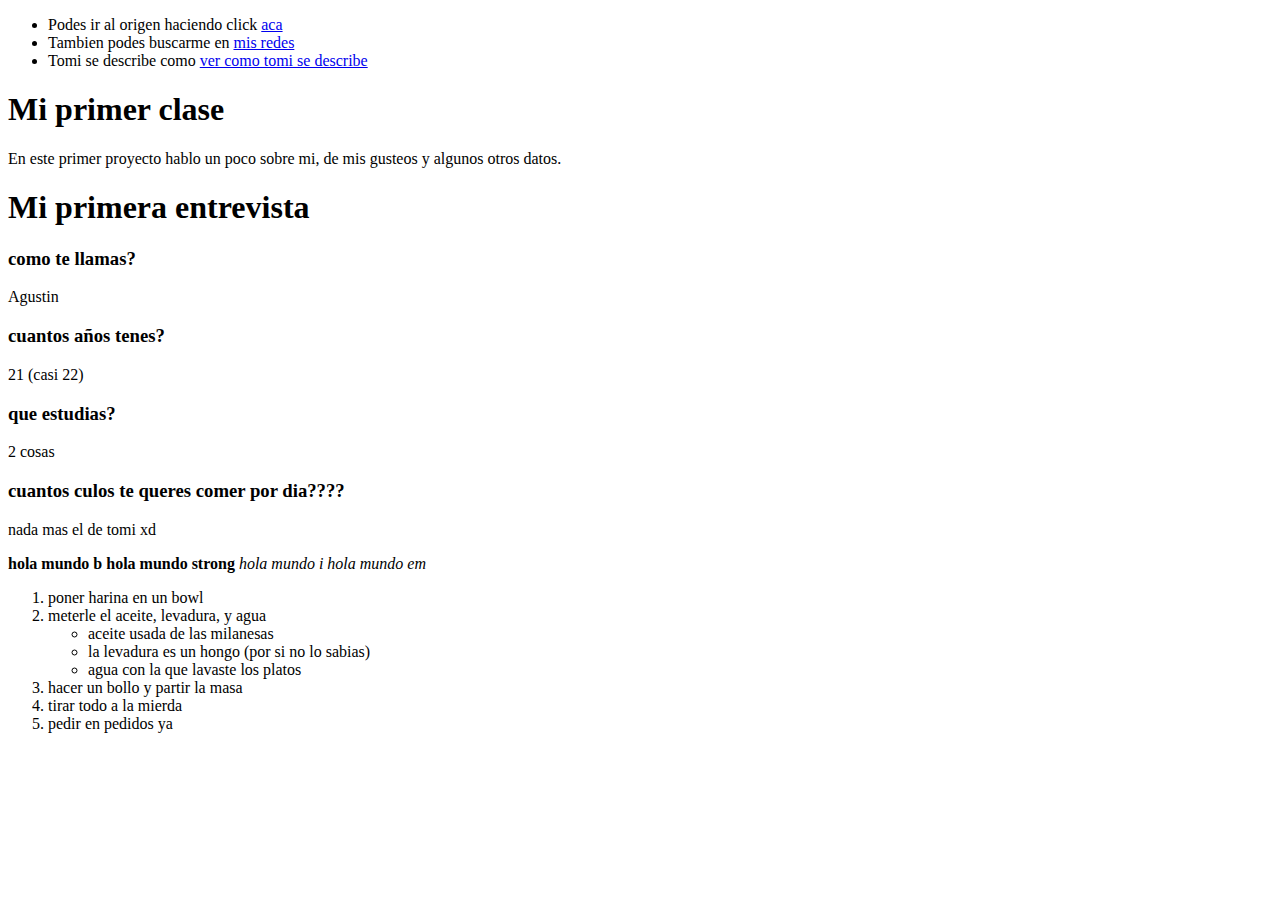
<file: primera Clase/index.html>
<!DOCTYPE html>
<html>
<header>
    <nav>
        <ul>
            <li>Podes ir al origen haciendo click <a href="first web/index.html">aca</a></li>
            <li>Tambien podes buscarme en <a href="first web/redes.html">mis redes</a></li>
            <li>Tomi se describe como <a href="puto/tomi.html">ver como tomi se describe</a></li>

        </ul>
    </nav>
    <h1>Mi primer clase</h1>
    <p>
        En este primer proyecto hablo un poco sobre mi, de mis gusteos y algunos otros datos.
    </p>
</header>

<body>
    <h1>Mi primera entrevista</h1>
    <h3>como te llamas?</h3>
    <p>Agustin</p>
    <h3>cuantos años tenes? </h3>
    <p>21 (casi 22)</p>
    <h3>que estudias?</h3>
    <p>2 cosas</p>
    <h3>cuantos culos te queres comer por dia????</h3>
    <p>nada mas el de tomi xd</p>
    <b>hola mundo b</b>
    <strong>hola mundo strong</strong>

    <i>hola mundo i</i>
    <em>hola mundo em</em>
    <ol>
        <li>poner harina en un bowl</li>
        <li>meterle el aceite, levadura, y agua <ul>
                <li>aceite usada de las milanesas</li>
                <li>la levadura es un hongo (por si no lo sabias)</li>
                <li>agua con la que lavaste los platos</li>
            </ul>
        </li>
        <li>hacer un bollo y partir la masa</li>
        <li>tirar todo a la mierda</li>
        <li>pedir en pedidos ya</li>
    </ol>
</body>

</html>
</file>
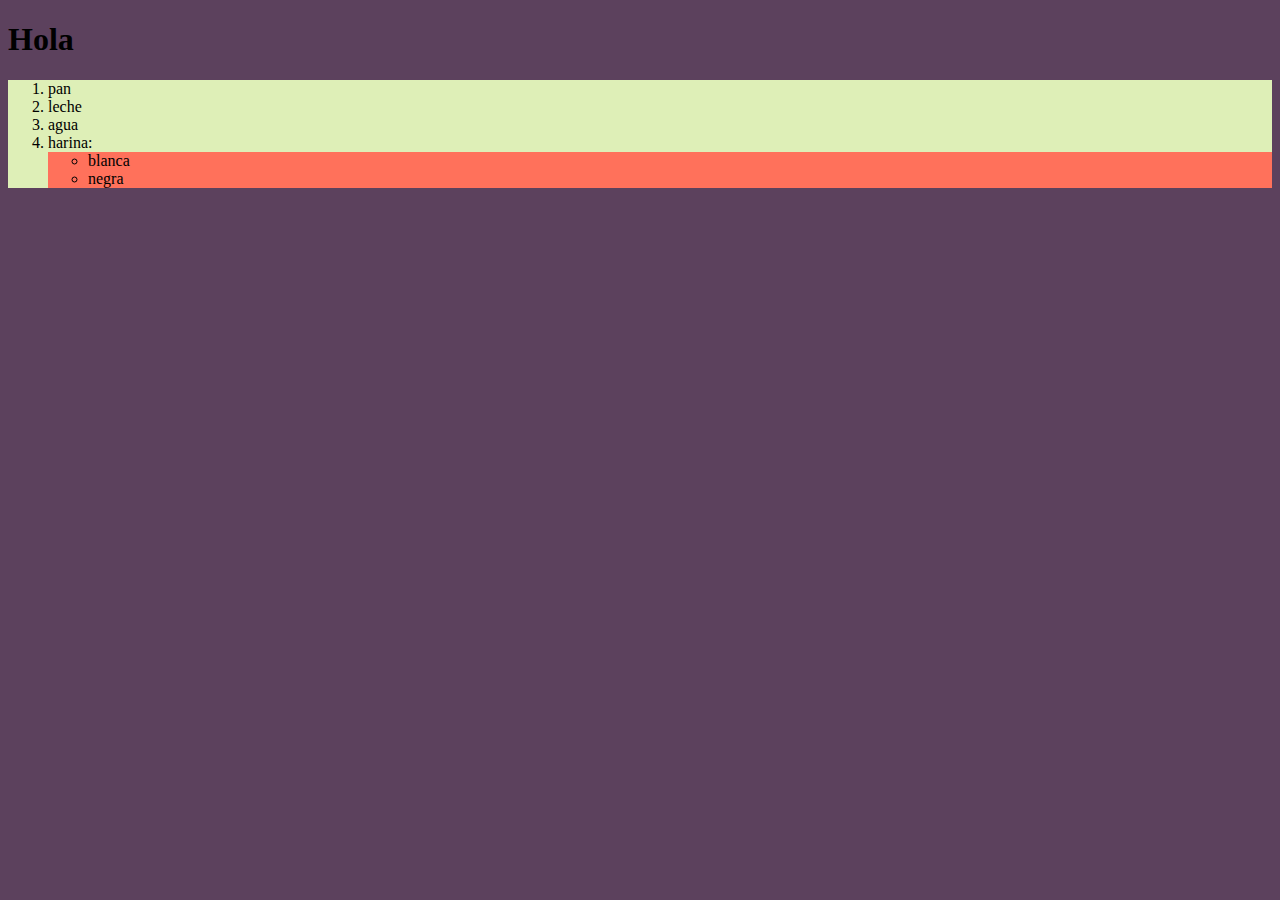
<file: class2/ejercicio2/index.html>
<!DOCTYPE html>
<html>

<head>
    <link rel="stylesheet" href="ej2.css">
</head>

<body>
    <h1>Hola</h1>
    <ol>
        <li>pan</li>
        <li>leche</li>
        <li>agua</li>
        <li>harina: <ul>
                <li>blanca</li>
                <li>negra</li>
            </ul>

        </li>
    </ol>

</body>

</html>
</file>
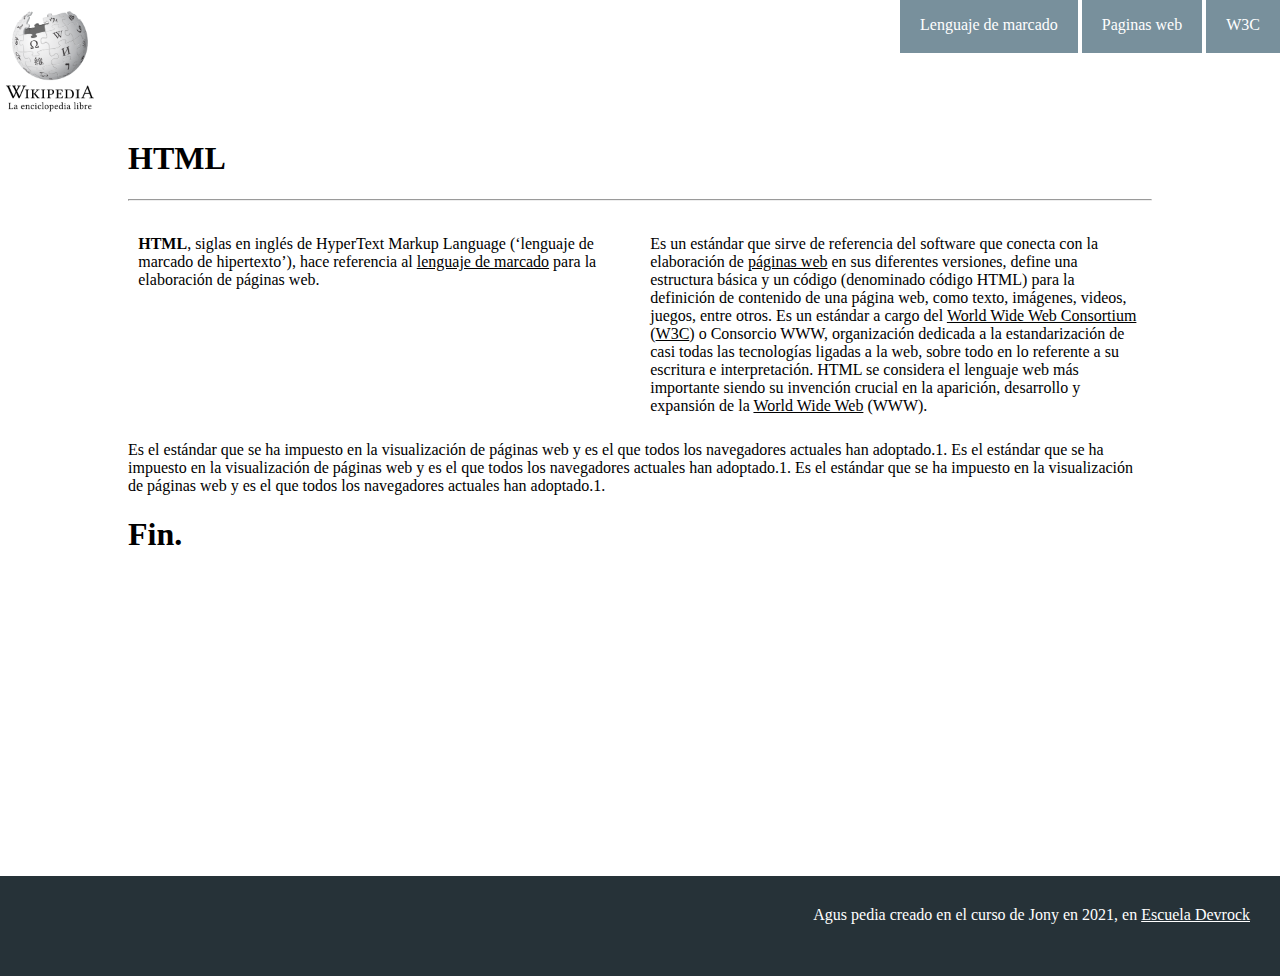
<file: cursojony/PrimeraWeb/index.html>
<!DOCTYPE html>
<html>

<head>
    <title>
        Mi primera web
    </title>
    <link rel="stylesheet" href="styleWiki.css">
</head>

<body>
    <header>
        <!-- <a href="index.html"> <img src="https://img.icons8.com/color/452/wikipedia-logo.png" alt="Lgante"></a> -->
        <!--  <img src="./assets/peron.jpg" alt=""> -->
        <nav>
            <a href="index.html"><img src="assets/logoWiki.png" alt="The Dictator" class="logo"></a>
            <ul>
                <li><a href="lenguaje-de-marcado.html">Lenguaje de marcado</a></li>
                <li><a href="paginas-web.html">Paginas web</a></li>
                <li><a href="W3C.html">W3C</a></li>
            </ul>
        </nav>
    </header>
    <section>
        <h1>HTML</h1>
        <hr>

        <div class="ClaseDelDiv">
            <p>
                <strong>HTML</strong>, siglas en inglés de HyperText Markup Language (‘lenguaje de marcado de
                hipertexto’),
                hace
                referencia al <a href="https://es.wikipedia.org/wiki/Lenguaje_de_marcado">lenguaje de marcado</a> para
                la
                elaboración de
                páginas web.
            </p>
        </div>
        <div class="ClaseDelDiv">
            <p>
                Es un estándar que sirve de referencia
                del software que
                conecta con la elaboración de <a href="https://es.wikipedia.org/wiki/P%C3%A1gina_web">páginas web</a> en
                sus
                diferentes versiones, define una estructura básica y un código
                (denominado código HTML) para la definición de contenido de una página web, como texto, imágenes,
                videos,
                juegos, entre otros. Es un estándar a cargo del <a
                    href="https://es.wikipedia.org/wiki/World_Wide_Web_Consortium">World Wide Web Consortium</a> (<a
                    href="https://es.wikipedia.org/wiki/World_Wide_Web_Consortium">W3C</a>) o
                Consorcio WWW, organización
                dedicada a la estandarización de casi todas las tecnologías ligadas a la web, sobre todo en lo referente
                a
                su
                escritura e interpretación. HTML se considera el lenguaje web más importante siendo su invención crucial
                en
                la
                aparición, desarrollo y expansión de la <a href="https://es.wikipedia.org/wiki/World_Wide_Web">World
                    Wide
                    Web</a> (WWW).
            </p>
        </div>
        <p>
            Es el estándar que se ha impuesto en la
            visualización de páginas web y es el que todos los navegadores actuales han adoptado.1​. Es el estándar que
            se ha impuesto en la
            visualización de páginas web y es el que todos los navegadores actuales han adoptado.1​. Es el estándar que
            se ha impuesto en la
            visualización de páginas web y es el que todos los navegadores actuales han adoptado.1​.
        </p>
        <h1>Fin.</h1>
    </section>
    <!-- <img src="https://upload.wikimedia.org/wikipedia/commons/thumb/6/61/HTML5_logo_and_wordmark.svg/230px-HTML5_logo_and_wordmark.svg.png"
        alt="Logo de HTML5"> -->
    <footer>
        <p>Agus pedia creado en el curso de Jony en 2021, en <a href="https://escueladevrock.com/">Escuela Devrock</a>
        </p>
    </footer>
</body>

</html>
</file>
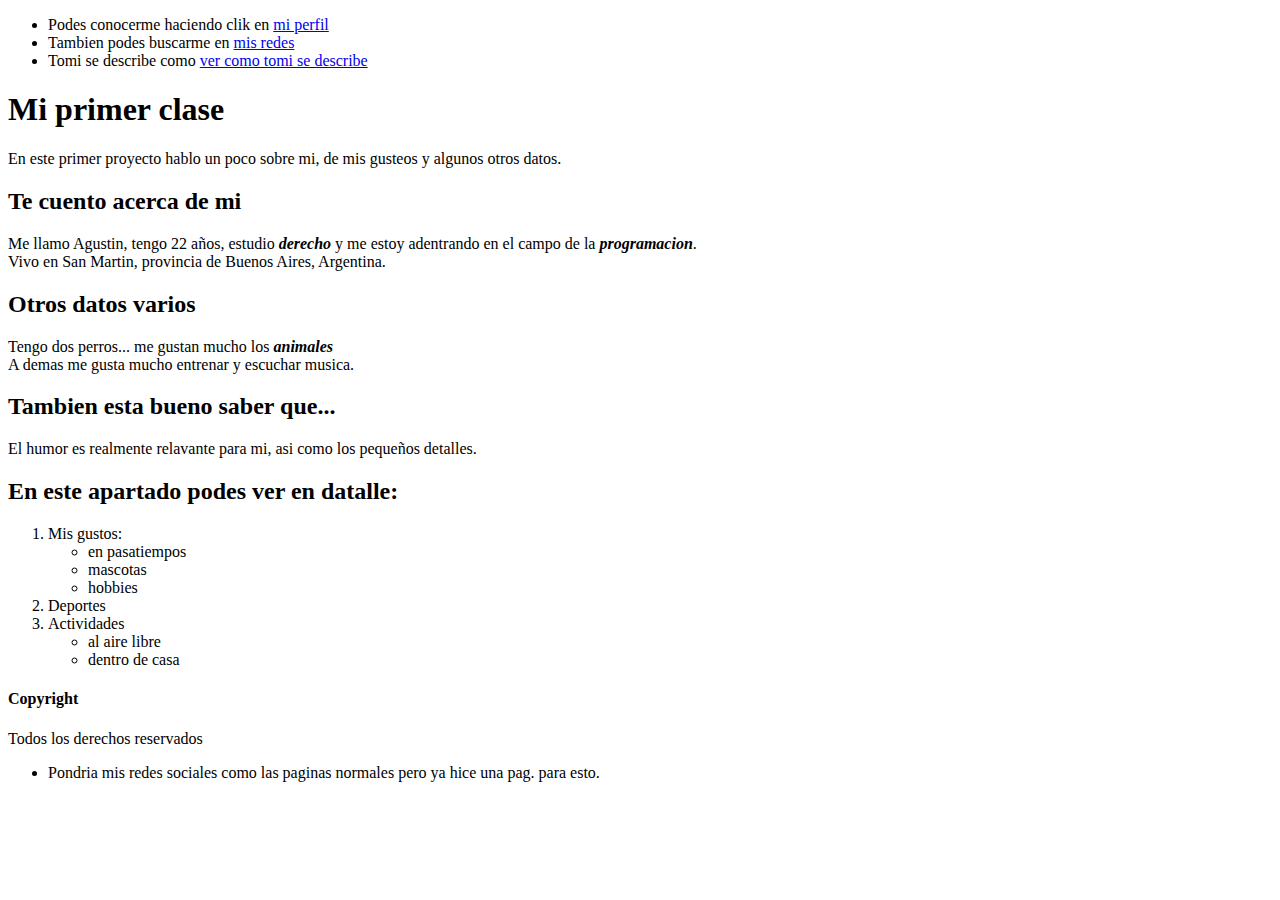
<file: primera Clase/first web/index.html>
<!DOCTYPE html>
<html>

<head>
    <title>Primera clase</title>
    <meta charset="utf-8">
</head>

<body>
    <header>
        <nav>
            <ul>
                <li>Podes conocerme haciendo clik en <a href="../index.html">mi perfil</a></li>
                <li>Tambien podes buscarme en <a href="redes.html">mis redes</a></li>
                <li>Tomi se describe como <a href="../puto/tomi.html">ver como tomi se describe</a></li>

            </ul>
        </nav>
        <h1>Mi primer clase</h1>
        <p>
            En este primer proyecto hablo un poco sobre mi, de mis gusteos y algunos otros datos.
        </p>
    </header>
    <article>
        <section>
            <h2>Te cuento acerca de mi</h2>
            <p>
                Me llamo Agustin, tengo 22 años, estudio <b><i>derecho</i></b> y me estoy adentrando en el campo de la
                <b><i>programacion</i></b>. <br>
                Vivo en San Martin, provincia de Buenos Aires, Argentina.
            </p>
        </section>
        <section>
            <h2>Otros datos varios</h2>
            <p>
                Tengo dos perros... me gustan mucho los <b><i>animales</i></b><br>
                A demas me gusta mucho entrenar y escuchar musica.
            </p>
        </section>
        <section>
            <h2>Tambien esta bueno saber que...</h2>
            <p>
                El humor es realmente relavante para mi, asi como los pequeños detalles.
            </p>
        </section>
    </article>
    <aside>
        <section>
            <h2>En este apartado podes ver en datalle:</h2>
            <ol>
                <li>Mis gustos:
                    <ul>
                        <li>en pasatiempos</li>
                        <li>mascotas</li>
                        <li>hobbies</li>
                    </ul>
                </li>
                <li>Deportes</li>
                <li>Actividades
                    <ul>
                        <li>al aire libre</li>
                        <li>dentro de casa</li>
                    </ul>
                </li>
            </ol>
        </section>
    </aside>
    <footer>
        <h4>Copyright</h4>
        <p>Todos los derechos reservados </p>
        <ul>
            <li>Pondria mis redes sociales como las paginas normales pero ya hice una pag. para esto.</li>
        </ul>
    </footer>
</body>

</html>
</file>
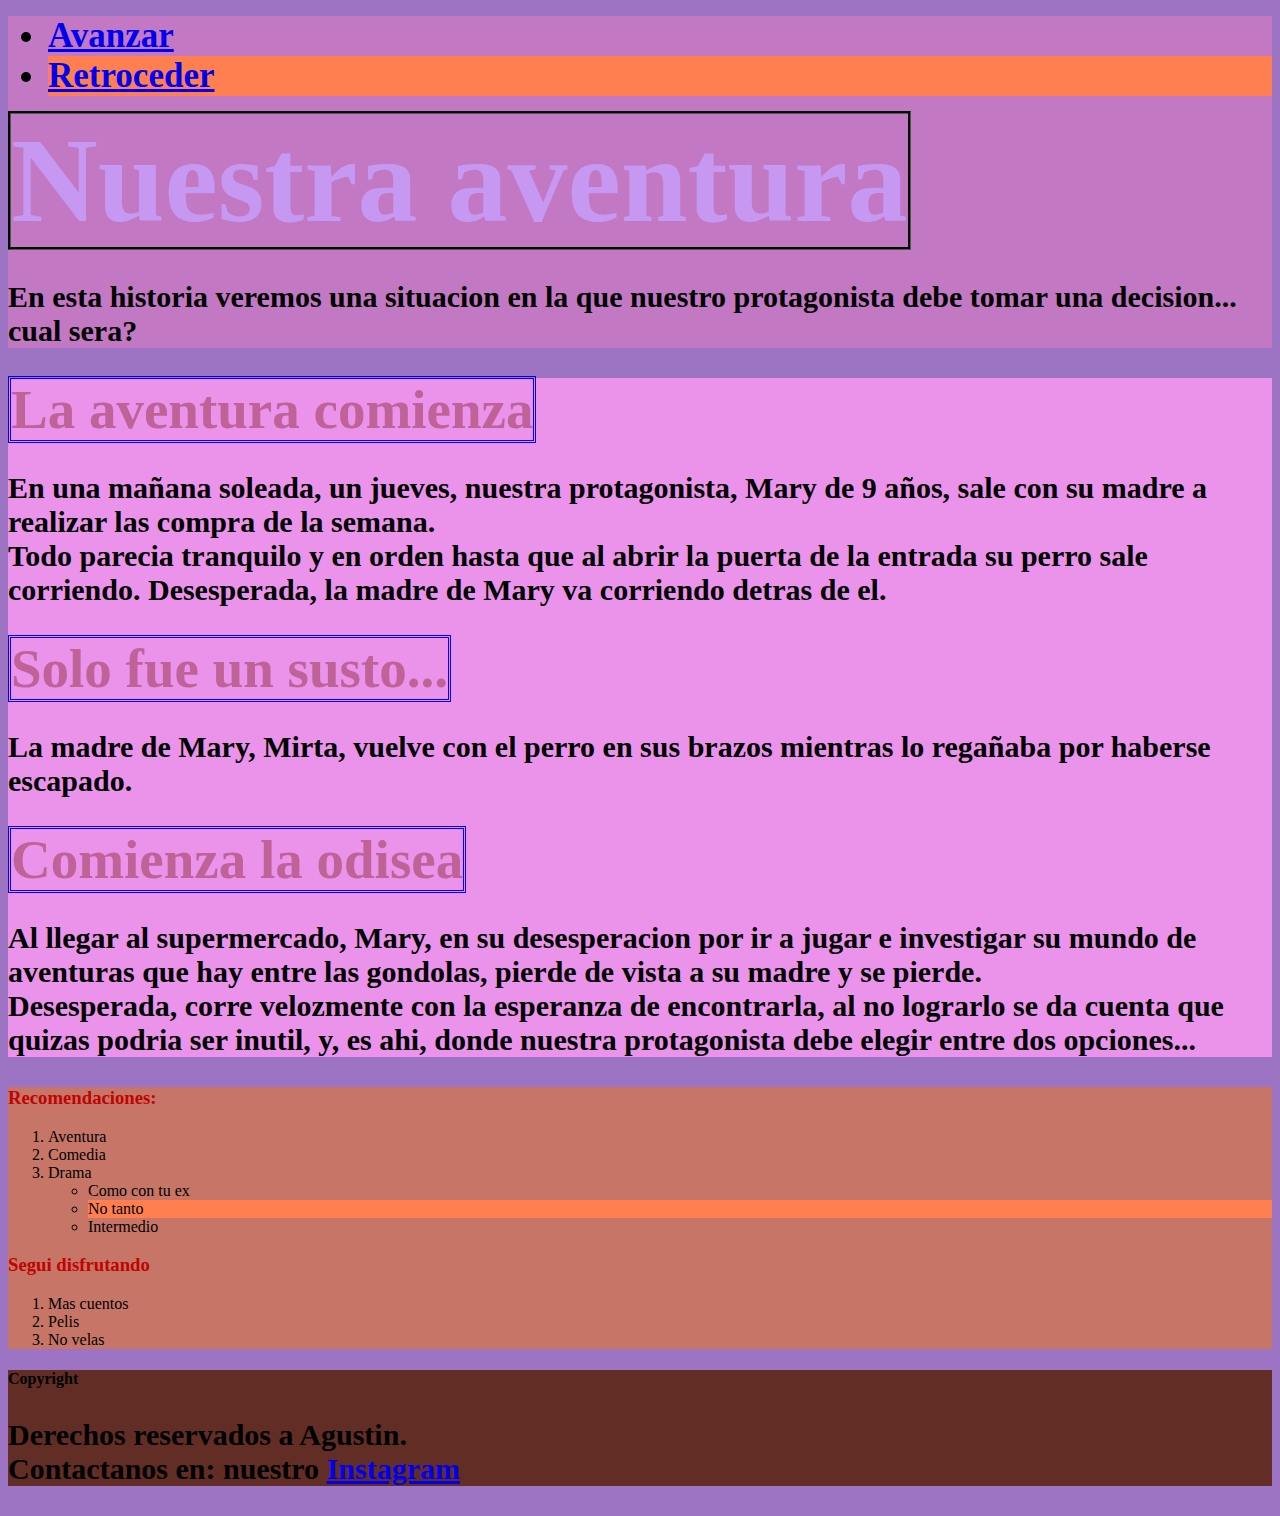
<file: class2/ejercicio2/ejercicio3/proyecto/index.html>
<!DOCTYPE html>
<html>

<head>
    <title>Aventura</title>
    <meta charset="utf-8">
    <link rel="stylesheet" href="estiloproyecto.css">
</head>

<body>
    <header>
        <div class="divsheader">
            <nav>
                <ul>
                    <li class="rutas"><a href="opcion1.html">Avanzar</a></li>
                    <li class="rutas"><a href="opcion2.html">Retroceder</a></li>
                </ul>
            </nav>
            <h1 id="titulo">Nuestra aventura</h1>
            <p>En esta historia veremos una situacion en la que nuestro protagonista debe tomar una decision... cual
                sera?
            </p>
        </div>
    </header>
    <article>
        <div class="divs">
            <Section>
                <h2 class="subtitulo">La aventura comienza</h2>
                <p>
                    En una mañana soleada, un jueves, nuestra protagonista, Mary de 9 años, sale con su madre a
                    realizar
                    las compra de la semana. <br>
                    Todo parecia tranquilo y en orden hasta que al abrir la puerta de la entrada su perro sale
                    corriendo.
                    Desesperada, la madre de Mary va corriendo detras de el.
                </p>
            </Section>
            <h2 class="subtitulo">Solo fue un susto...</h2>
            <p>
                La madre de Mary, Mirta, vuelve con el perro en sus brazos mientras lo regañaba por haberse escapado.
            </p>
            <section>
                <h2 class="subtitulo">Comienza la odisea</h2>
                <p>
                    Al llegar al supermercado, Mary, en su desesperacion por ir a jugar e investigar su mundo de
                    aventuras
                    que hay entre las gondolas, pierde de vista a su madre y se pierde. <br>
                    Desesperada, corre velozmente con la esperanza de encontrarla, al no lograrlo se da cuenta que
                    quizas
                    podria ser inutil, y, es ahi, donde nuestra protagonista debe elegir entre dos opciones... <br>
                </p>
            </section>
        </div>
    </article>
    <aside>
        <div class="divaside">
            <section>
                <h3>Recomendaciones:</h3>
                <ol>
                    <li>Aventura</li>
                    <li>Comedia</li>
                    <li>Drama <ul>
                            <li>Como con tu ex</li>
                            <li>No tanto</li>
                            <li>Intermedio</li>
                        </ul>
                    </li>
                </ol>
            </section>
            <Section>
                <h3>Segui disfrutando</h3>
                <ol>
                    <li>Mas cuentos</li>
                    <li>Pelis</li>
                    <li>No velas</li>
                </ol>
            </Section>
        </div>
    </aside>
    <footer>
        <div class="divfoother">
            <h4>Copyright</h4>
            <p>
                Derechos reservados a Agustin. <br>
                Contactanos en: nuestro <a href="https://instagram.com/agustindip_d/" target="_BLANK">Instagram</a>
            </p>
        </div>
    </footer>
</body>

</html>
</file>
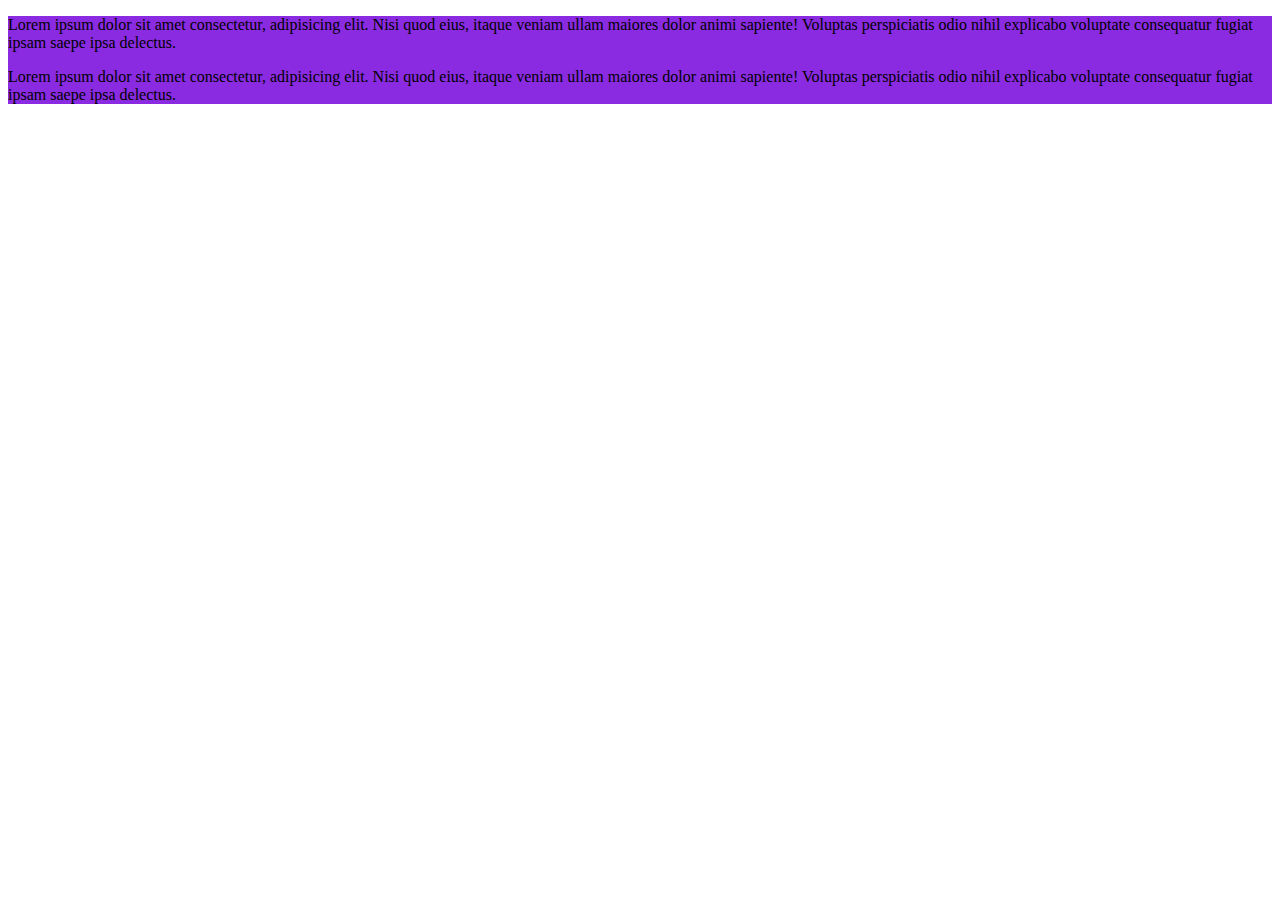
<file: cursojony/Clase-Div/Div.html>
<!DOCTYPE html>
<html>

<head>
    <metac charset="utf-8">
        <title>Clase Div</title>
        <style>
            div {
                background-color: blueviolet;
            }
        </style>
</head>

<body>
    <div>
        <p>
            Lorem ipsum dolor sit amet consectetur, adipisicing elit. Nisi quod eius, itaque veniam ullam maiores dolor
            animi sapiente! Voluptas perspiciatis odio nihil explicabo voluptate consequatur fugiat ipsam saepe ipsa
            delectus.
        </p>
        <p>
            Lorem ipsum dolor sit amet consectetur, adipisicing elit. Nisi quod eius, itaque veniam ullam maiores dolor
            animi sapiente! Voluptas perspiciatis odio nihil explicabo voluptate consequatur fugiat ipsam saepe ipsa
            delectus.
        </p>
    </div>
</body>

</html>
</file>
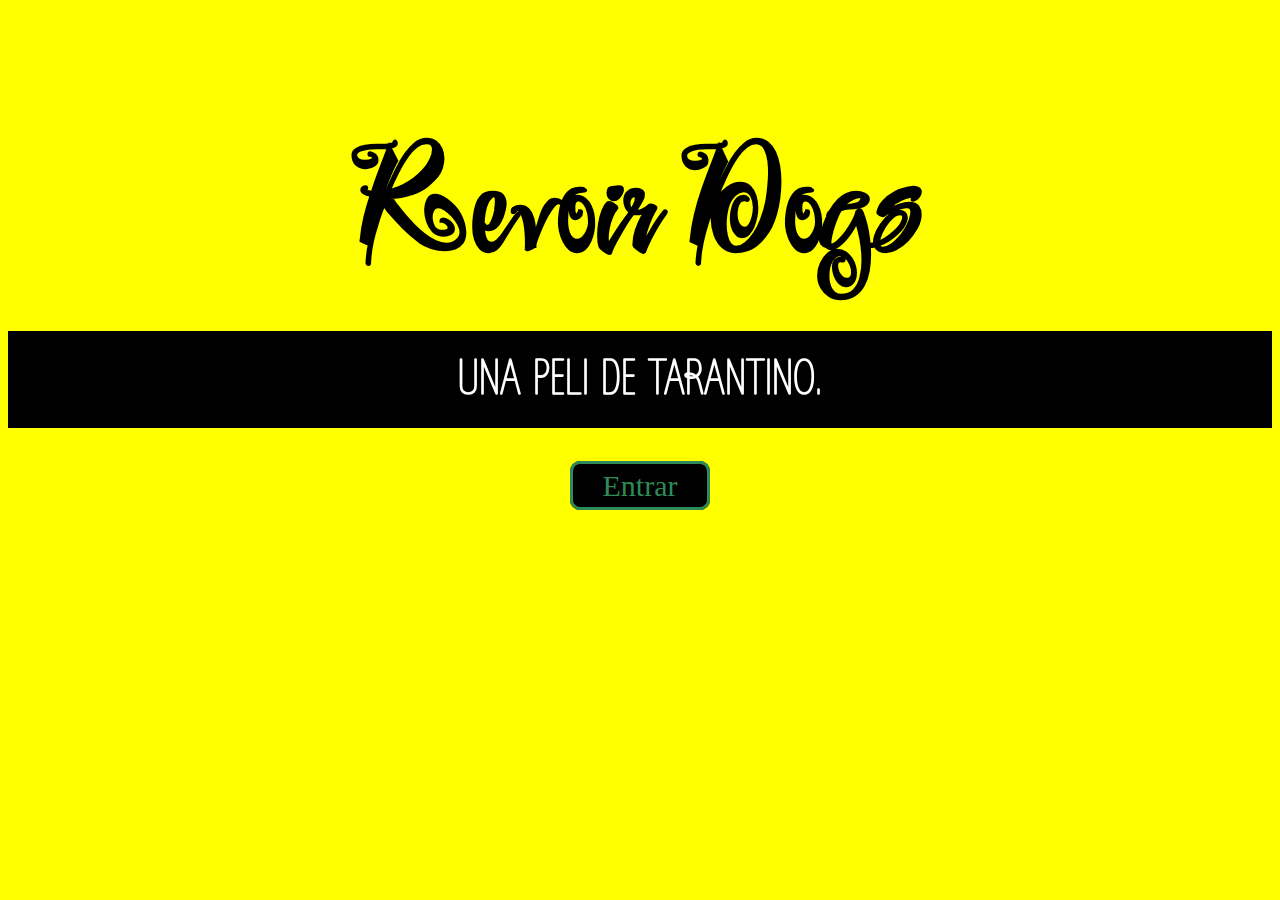
<file: cursojony/Fonts/fontydemas.html>
<!DOCTYPE html>
<html>

<head>
    <title>Fonts y mas</title>
    <meta charset="utf-8">
    <link rel="stylesheet" href="fontstyle.css">

</head>

<body>
    <h1>Revoir Dogs</h1>
    <h2>UNA PELI DE TARANTINO.</h2>
    <p><a href="" class="btn">Entrar</a></p>
</body>

</html>
</file>
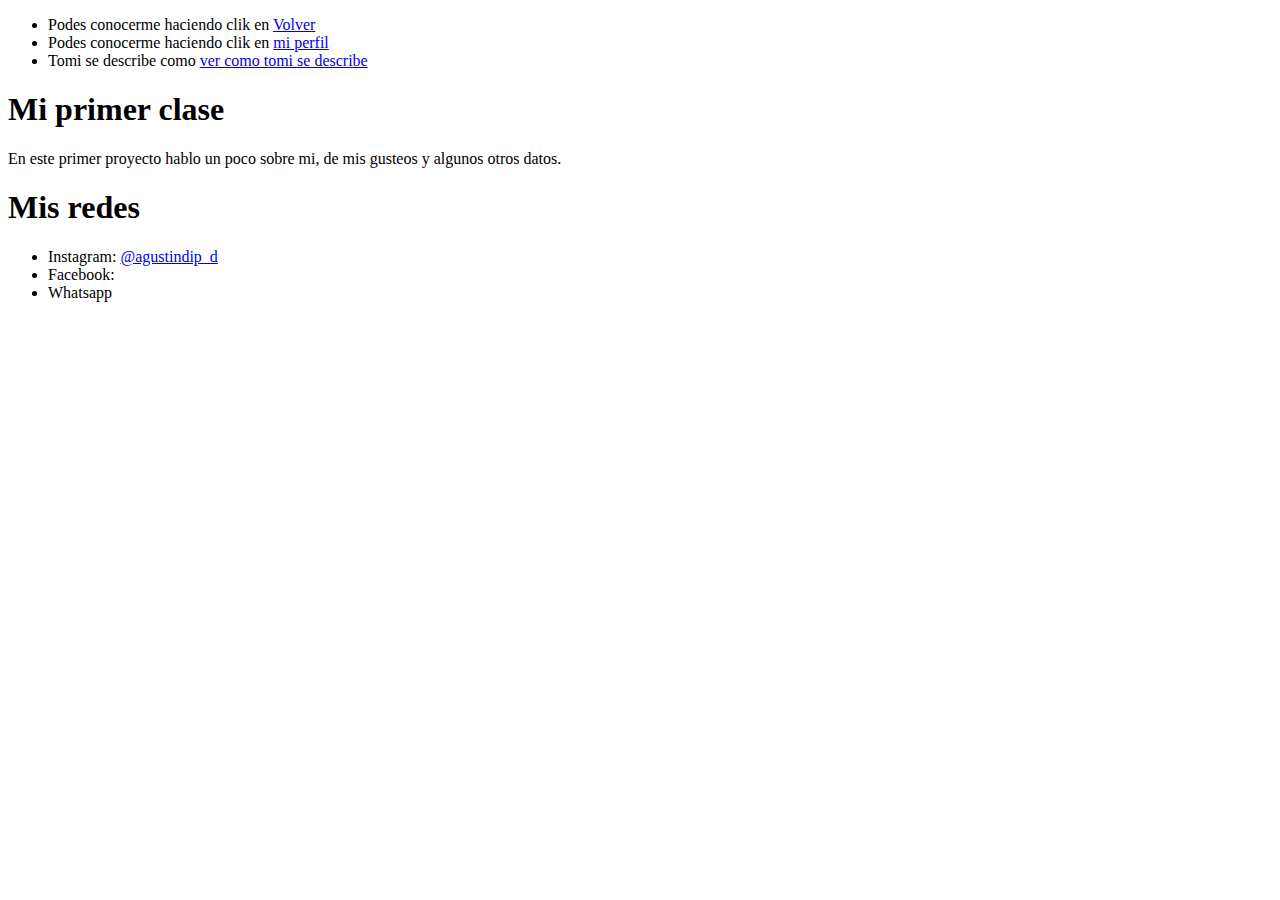
<file: primera Clase/first web/redes.html>
<!DOCTYPE html>
<html>

<head>
    <meta charset="utf-8">
    <title>Mis redes</title>
</head>

<body>
    <header>
        <nav>
            <ul>
                <li>Podes conocerme haciendo clik en <a href="index.html">Volver</a></li>
                <li>Podes conocerme haciendo clik en <a href="../index.html">mi perfil</a></li>
                <li>Tomi se describe como <a href="../puto/tomi.html">ver como tomi se describe</a></li>
            </ul>
        </nav>
        <h1>Mi primer clase</h1>
        <p>
            En este primer proyecto hablo un poco sobre mi, de mis gusteos y algunos otros datos.
        </p>
    </header>
    <h1>Mis redes</h1>
    <ul>
        <li>Instagram: <a href="https://www.instagram.com/agustindip_d/" target="_bkank">@agustindip_d</a></li>
        <li>Facebook:</li>
        <li>Whatsapp</li>
    </ul>
</body>

</html>
</file>
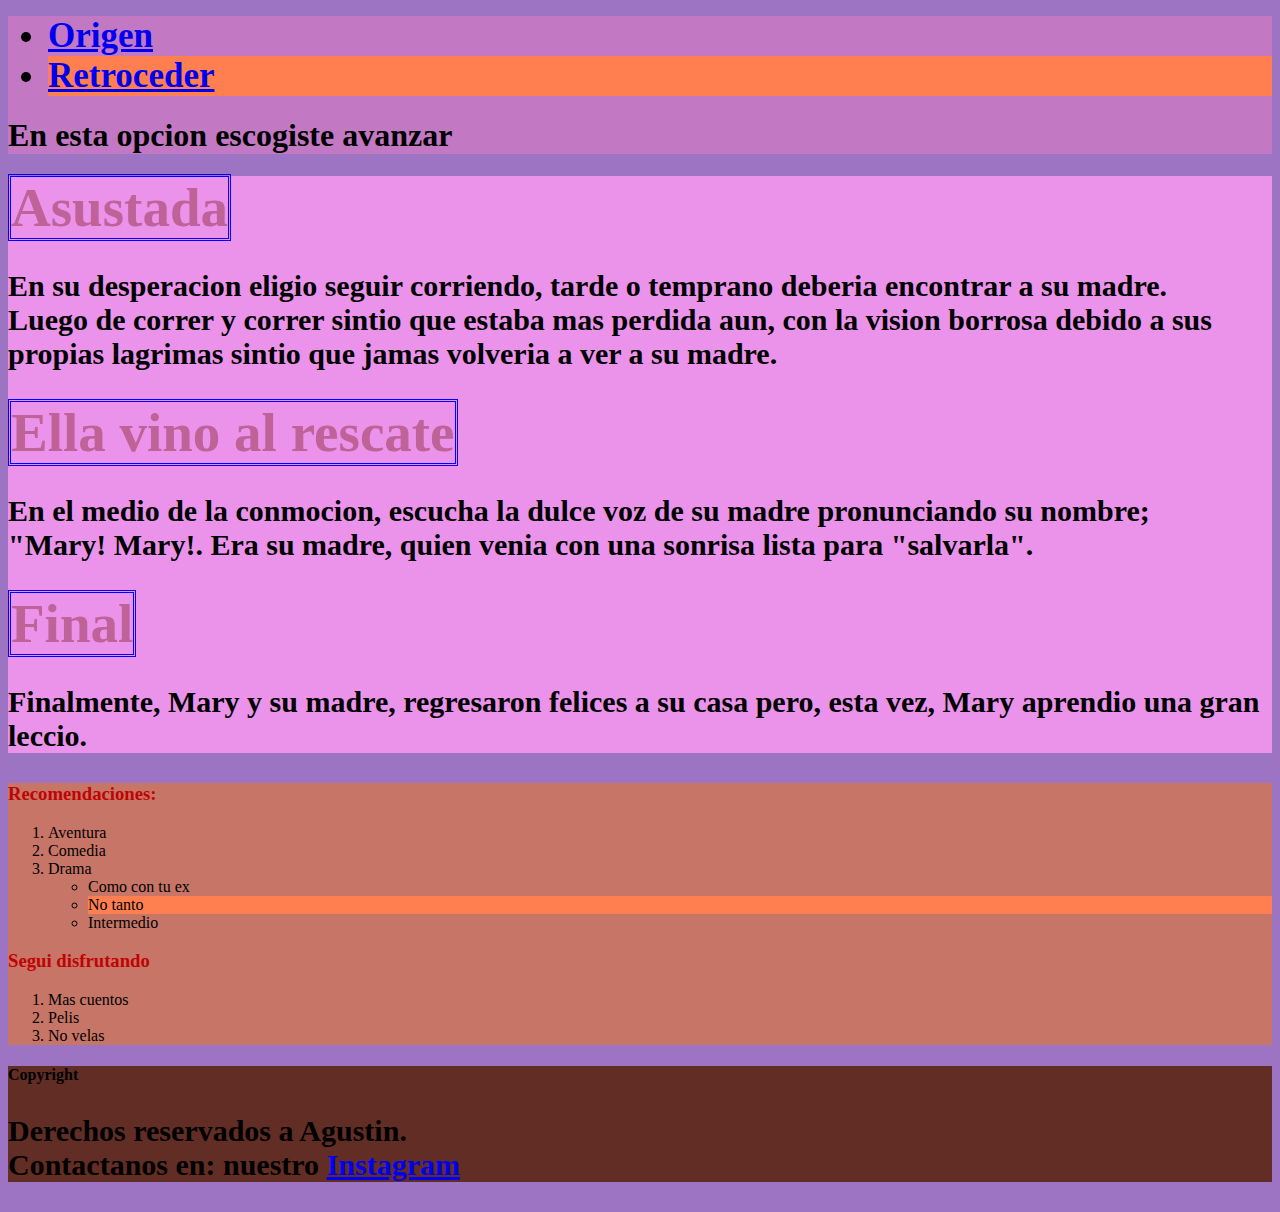
<file: class2/ejercicio2/ejercicio3/proyecto/opcion1.html>
<!DOCTYPE html>
<html>

<head>
    <title>Aventura2</title>
    <meta charset="utf-8">
    <link rel="stylesheet" href="estiloproyecto.css">
</head>

<body>
    <header>
        <div class="divsheader">
            <nav>
                <ul>
                    <li class="rutas"><a href="index.html">Origen</a></li>
                    <Li class="rutas"><a href="opcion2.html">Retroceder</a></Li>
                </ul>
            </nav>
            <h1>En esta opcion escogiste avanzar</h1>
        </div>
    </header>
    <Article>
        <div class="divs">
            <section>
                <h2 class="subtitulo">Asustada</h2>
                <p>
                    En su desperacion eligio seguir corriendo, tarde o temprano deberia encontrar a su madre. <br>
                    Luego de correr y correr sintio que estaba mas perdida aun, con la vision borrosa debido a sus
                    propias
                    lagrimas sintio que jamas volveria a ver a su madre.
                </p>
            </section>
            <section>
                <h2 class="subtitulo">Ella vino al rescate</h2>
                <p>
                    En el medio de la conmocion, escucha la dulce voz de su madre pronunciando su nombre; <br>
                    "Mary! Mary!. Era su madre, quien venia con una sonrisa lista para "salvarla".
                </p>
            </section>
            <section>
                <h2 class="subtitulo">Final</h2>
                <P>
                    Finalmente, Mary y su madre, regresaron felices a su casa pero, esta vez, Mary aprendio una gran
                    leccio.
                </P>
            </section>
        </div>
    </Article>
    <aside>
        <div class="divaside">
            <section>
                <h3>Recomendaciones:</h3>
                <ol>
                    <li>Aventura</li>
                    <li>Comedia</li>
                    <li>Drama <ul>
                            <li>Como con tu ex</li>
                            <li>No tanto</li>
                            <li>Intermedio</li>
                        </ul>
                    </li>
                </ol>
            </section>
            <Section>
                <h3>Segui disfrutando</h3>
                <ol>
                    <li>Mas cuentos</li>
                    <li>Pelis</li>
                    <li>No velas</li>
                </ol>
            </Section>
        </div>
    </aside>
    <footer>
        <div class="divfoother">
            <h4>Copyright</h4>
            <p>
                Derechos reservados a Agustin. <br>
                Contactanos en: nuestro <a href="https://instagram.com/agustindip_d/" target="_BLANK">Instagram</a>
            </p>
        </div>
    </footer>
</body>

</html>
</file>
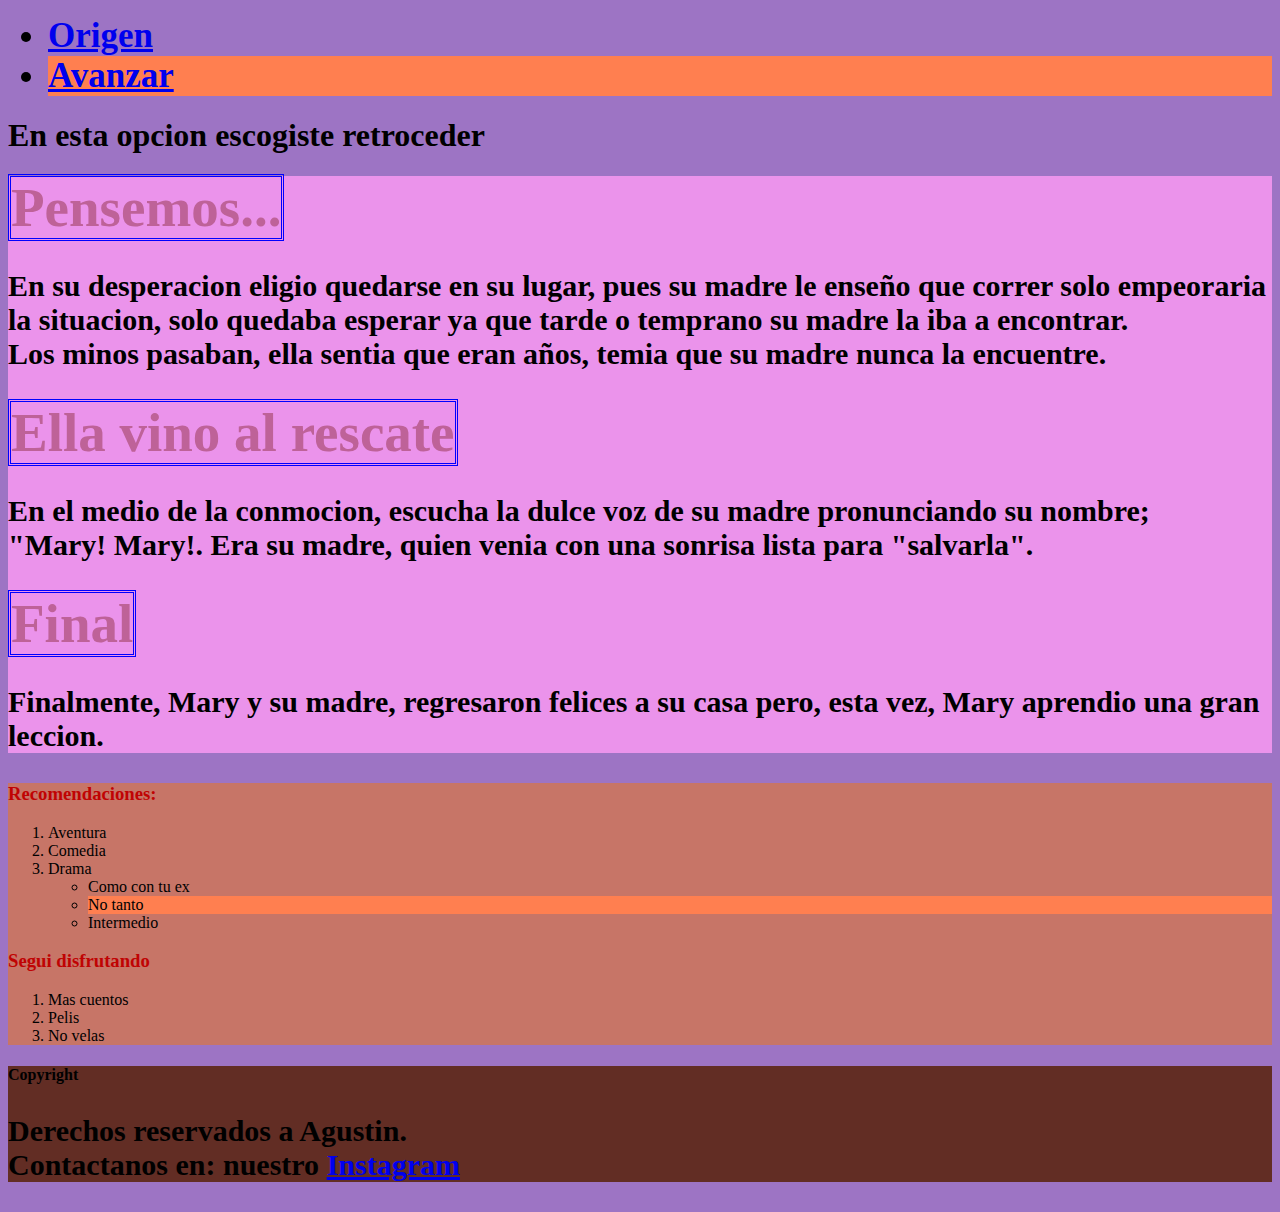
<file: class2/ejercicio2/ejercicio3/proyecto/opcion2.html>
<!DOCTYPE html>
<html>

<head>
    <title>Aventura3</title>
    <meta charset="utf-8">
    <link rel="stylesheet" href="estiloproyecto.css">
</head>

<body>
    <header>
        <div class="divsheader"></div>
        <nav>
            <ul>
                <li class="rutas"><a href="index.html">Origen</a></li>
                <Li class="rutas"><a href="opcion2.html">Avanzar</a></Li>
            </ul>
        </nav>
        <h1>En esta opcion escogiste retroceder</h1>
        </div>
    </header>
    <article>
        <div class="divs">
            <section>
                <h2 class="subtitulo">Pensemos...</h2>
                <p>
                    En su desperacion eligio quedarse en su lugar, pues su madre le enseño que correr solo empeoraria la
                    situacion, solo quedaba esperar ya que tarde o temprano su madre la iba a encontrar. <br>
                    Los minos pasaban, ella sentia que eran años, temia que su madre nunca la encuentre.
                </p>
            </section>
            <section>
                <h2 class="subtitulo">Ella vino al rescate</h2>
                <p>
                    En el medio de la conmocion, escucha la dulce voz de su madre pronunciando su nombre; <br>
                    "Mary! Mary!. Era su madre, quien venia con una sonrisa lista para "salvarla".
                </p>
            </section>
            <section>
                <h2 class="subtitulo">Final</h2>
                <P>
                    Finalmente, Mary y su madre, regresaron felices a su casa pero, esta vez, Mary aprendio una gran
                    leccion.
                </P>
            </section>
        </div>
    </Article>
    <aside>
        <div class="divaside">
            <section>
                <h3>Recomendaciones:</h3>
                <ol>
                    <li>Aventura</li>
                    <li>Comedia</li>
                    <li>Drama <ul>
                            <li>Como con tu ex</li>
                            <li>No tanto</li>
                            <li>Intermedio</li>
                        </ul>
                    </li>
                </ol>
            </section>
            <Section>
                <h3>Segui disfrutando</h3>
                <ol>
                    <li>Mas cuentos</li>
                    <li>Pelis</li>
                    <li>No velas</li>
                </ol>
            </Section>
        </div>
    </aside>
    <footer>
        <div class="divfoother">
            <h4>Copyright</h4>
            <p>
                Derechos reservados a Agustin. <br>
                Contactanos en: nuestro <a href="https://instagram.com/agustindip_d/" target="_BLANK">Instagram</a>
            </p>
        </div>
    </footer>
</body>
</file>
<file: class2/ejercicio2/ej2.css>
body{
    background-color:#5C415D
}
ol{
    background-color:#DEEFB7
}
ul{
    background-color:#FF715B
}
</file>
<file: cursojony/PrimeraWeb/styleWiki.css>
ul li {
  display: inline-block;
}
nav ul li a {
  background-color: #78909c;
  text-decoration: none;
  padding: 20px;
  color: white;
}
nav ul li a:hover {
  color: black;
}
ul {
  display: inline-block;
  float: right;
}
.logo {
  width: 100px;
}
section {
  width: 80%;
  margin: 0 auto;
  min-height: 80vh;
}
footer {
  background-color: #263238;
  height: 100px;
  color: white;
}
footer p {
  text-align: right;
  padding: 30px;
}
body {
  margin: 0;
}
a {
  color: inherit;
}
.ClaseDelDiv {
  width: 48%;
  float: left;
  margin: 1%;
}
</file>
<file: class2/ejercicio2/ejercicio3/proyecto/estiloproyecto.css>
body{
    background-color: rgb(157, 116, 196);
}
ul :nth-of-type(2) {
    background-color: coral;
}
#titulo{
    font-size: 120px;
    font-family: Georgia, 'Times New Roman', Times, serif;
    color: rgb(198, 152, 241);
    border-style: groove;
    border-color: black;
    display: inline
}
.subtitulo{
    font-size: 55px;
    color: #be6298;
    font-weight: 900;
    margin: 0px;
    border-style: double;
    border-color: blue;
    display: inline
}
p{
    font-size: 30px;
    font-weight: 600
}
.rutas{
    font-size: 35px;
    font-weight: 700
}
h3{
    font-size: 40x;
    font-weight: 600;
    color:rgb(192, 3, 3)
}
.divs{
    background-color:rgb(235, 147, 235)
}
.divsheader{
    background-color: rgb(195, 120, 195)
}
.divaside{
    background-color: rgb(199, 117, 103)
}
.divfoother{
    background-color: rgb(98, 45, 36)
}
</file>
<file: cursojony/Fonts/fontstyle.css>
@import url('https://fonts.googleapis.com/css2?family=Zen+Loop&display=swap');
@import url('https://fonts.googleapis.com/css2?family=Festive&family=Zen+Loop&display=swap');
body{
    background-color: yellow;
}
h1{
    font-family: 'Festive', cursive;
    text-align: center;
    font-size: 140px;
    margin-bottom: 0px;
}
h2{
    font-family: 'Zen Loop', 'cursive';
    text-align: center;
    background-color: black;
    color: white;
    font-size: 50px;
    width: 100%;
    /*height: 80px;*/
    margin-top: 0;
    padding-top: 20px;
    padding-bottom: 20px;
}
p{
    width: 100%;
    text-align: center;
}
.btn {
    font-family:'cursive';
    font-size: 30px;
    background-color: black;
    color: seagreen;
    padding: 5px 30px 5px 30px;
    text-decoration: none;
    border-top: 3px solid seagreen;
    border-right: 3px solid seagreen;
    border-bottom: 3px solid seagreen;
    border-left: 3px solid seagreen;
    border-radius: 10px; 
}
.btn:hover{
    font-family:sans-serif;
    font-size: 25px;
    background-color: green;
    color: red;
    border-top: solid 3px red;
    border-bottom: solid 3px red;
    border-radius: 0px;
}
</file>
